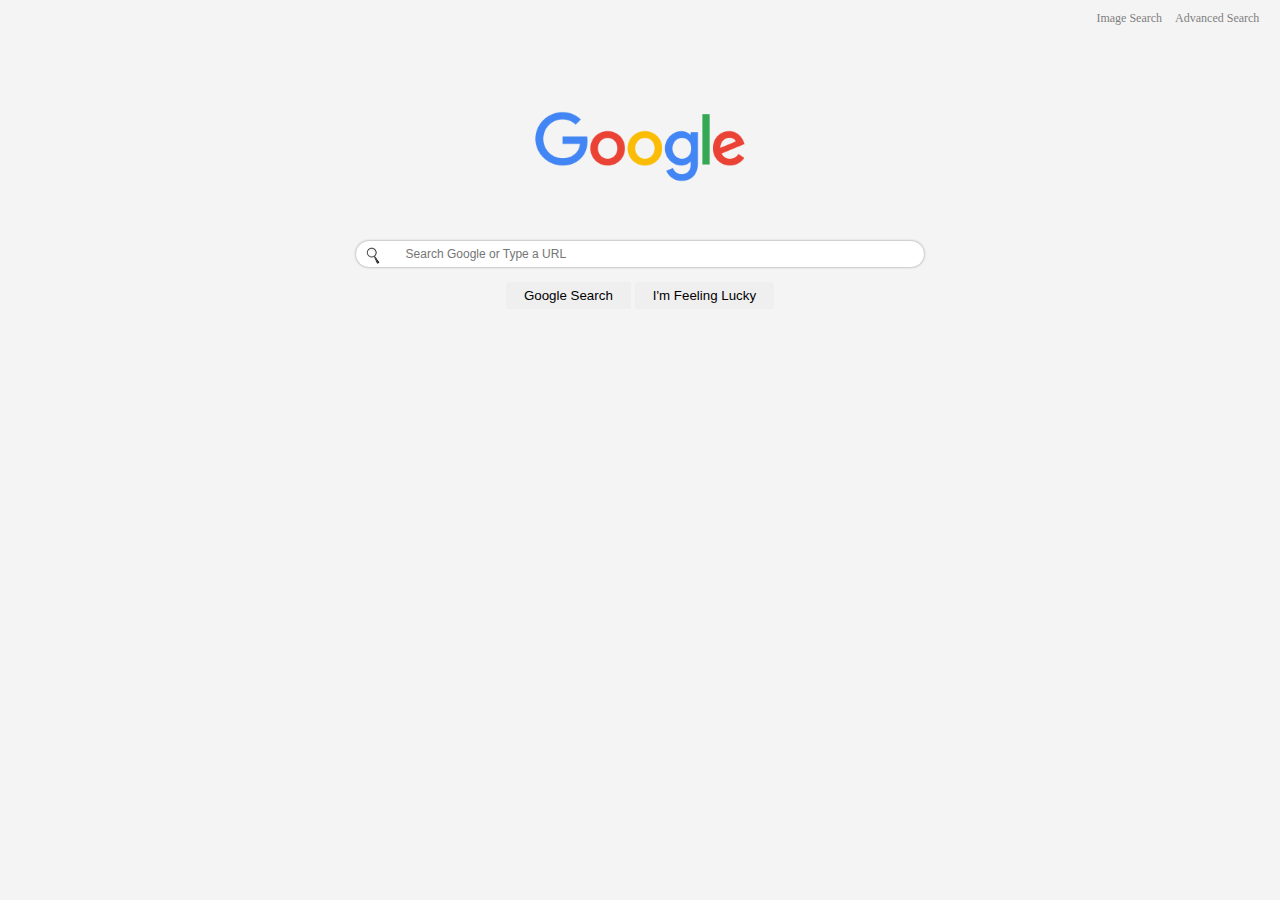
<file: index.html>
<!DOCTYPE html>
<html lang="en">

<head>
    <meta charset="UTF-8">
    <meta http-equiv="X-UA-Compatible" content="IE=edge">
    <meta name="viewport" content="width=device-width, initial-scale=1.0">
    <title>Search-Project0</title>
    <link rel="stylesheet" href="style.css">
</head>

<body>
    <div id="links">
        <a href="imageSearch.html">Image Search</a>
        <a href="advancedSearch.html">Advanced Search</a>
    </div>

    <div><img id="logo" src="googleLogo.png" alt="GoogleSearchProject0"></div>

    <form action="https://www.google.com/search">

        <input id="bar" type="text" name="q" placeholder="Search Google or Type a URL">
        <div>
            <input type="submit" name="btnK" value="Google Search">
            <input type="submit" name="btnI" value="I'm Feeling Lucky">
        </div>

    </form>

    
</body>

</html>
</file>
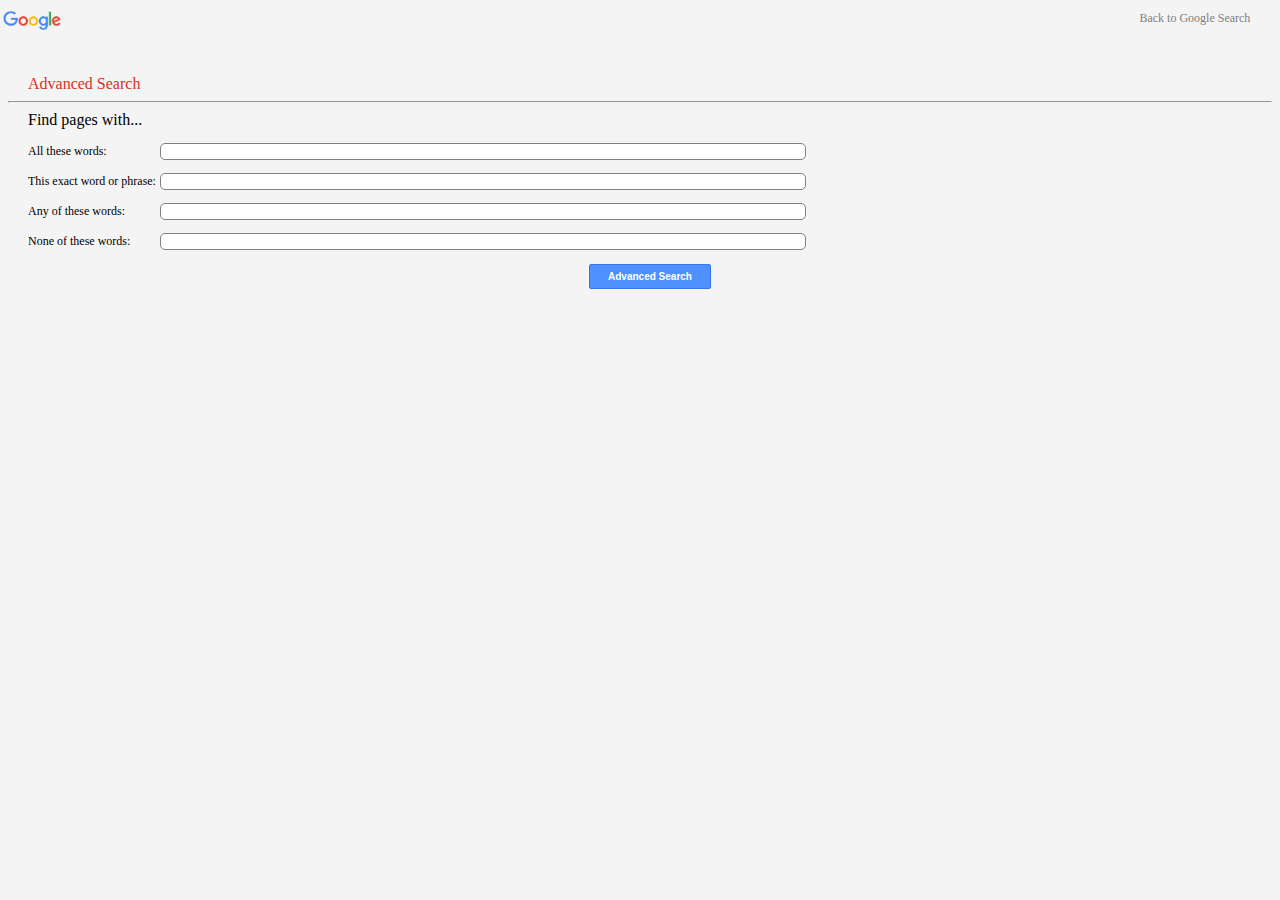
<file: advancedSearch.html>
<!DOCTYPE html>
    <html lang="en">

<head>
    <meta charset="UTF-8">
    <meta http-equiv="X-UA-Compatible" content="IE=edge">
    <meta name="viewport" content="width=device-width, initial-scale=1.0">
    <title>Advanced Search-Project0</title>
    <link rel="stylesheet" href="style.css">
</head>

<body>
    <div id="links">
        <a href="index.html">Back to Google Search</a>
        <a href="index.html">
            <img id="advancedLogo" src="googleLogo.png" alt="googlelogo">
        </a>
    </div>

    
    <div><span id="advancedSearchText">Advanced Search</span></div>
    <hr />
    <div id="findPg">Find pages with...</div>
    <div id="advancedMargin">
    
        <form action="https://www.google.com/search?">
    
            <span id="advancedBar">All these words: <input type="text" name="q"></span>
            <span id="advancedBar">This exact word or phrase: <input type="text" name="as_epq"></span>
            <span id="advancedBar">Any of these words: <input type="text" name="as_oq"></span>
            <span id="advancedBar">None of these words: <input type="text" name="as_eq"></span>
            <div>
                <input id="advancedBtn" type="submit" value="Advanced Search">
            </div>
    
        </form>
    </div>

</body>

</html>
</file>
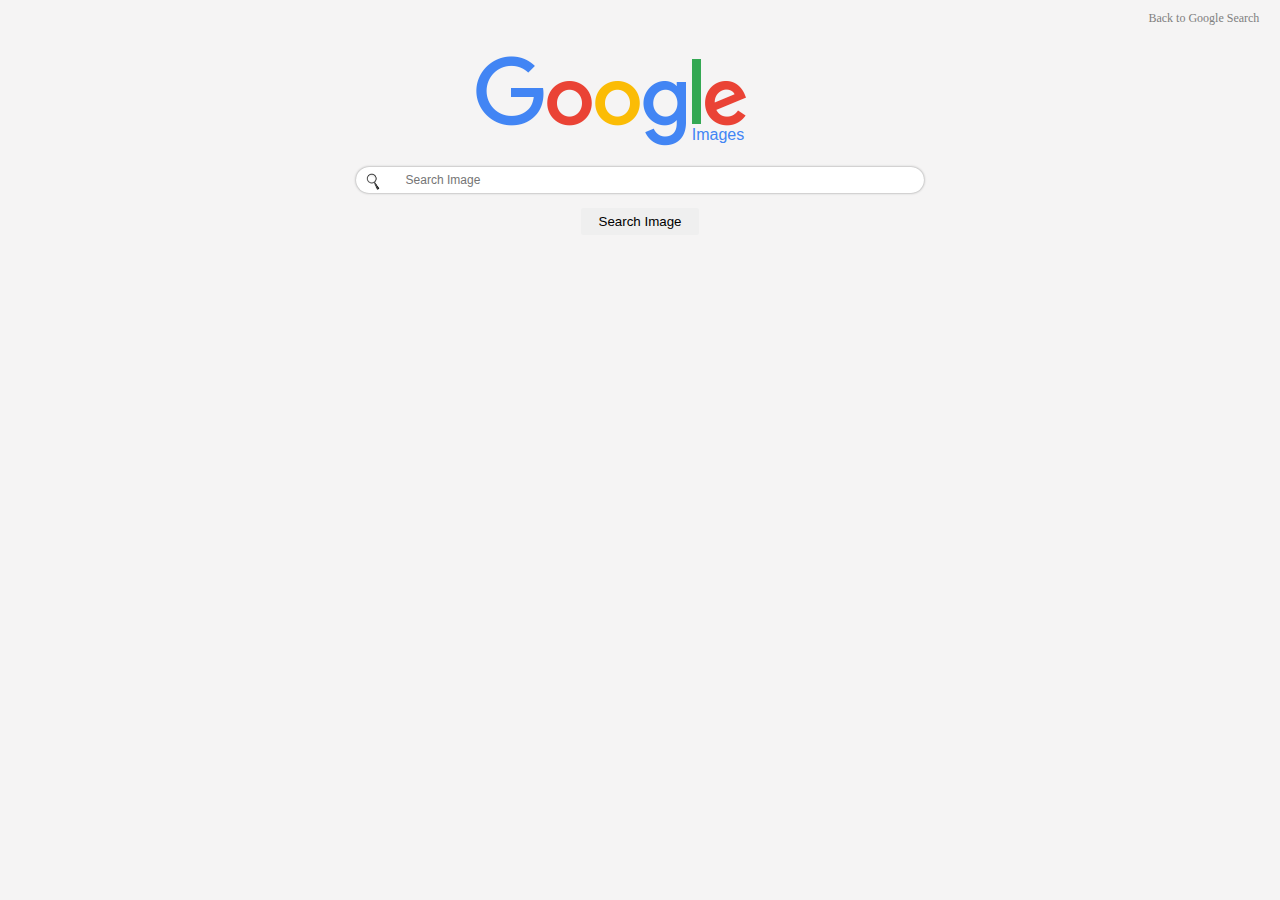
<file: imageSearch.html>
<!DOCTYPE html>
<html lang="en">
<head>
    <meta charset="UTF-8">
    <meta http-equiv="X-UA-Compatible" content="IE=edge">
    <meta name="viewport" content="width=device-width, initial-scale=1.0">
    <title>Image Search-Project0</title>
    <link rel="stylesheet" href="style.css">
</head>
<body>
    <div id="links">
        <a href="index.html">Back to Google Search</a>
    </div>

    <div id="imageLogo">
        <img src="imageLogo.png" alt="GoogleSearchProject0">
        <span id="textImages">Images</span>
    </div>

    <form action="https://google.com/images">

        <input id="bar" type="text" name="q" placeholder="Search Image">
        <div>
            <input type="submit" value="Search Image">
        </div>

    </form>

  
</body>
</html>
</file>
<file: style.css>
body {
    background-color: rgb(245, 244, 244);
    text-align: center;
}



#links{
    text-align: right;
    margin-bottom: 30px;
        
}

#links > a{
    color: gray;
    text-decoration: none;
    font-size: 12px;
    margin-left: 9px;
    position: relative;
    right: 1%;
}

#links > a:hover {
    text-decoration: underline;
    
}

#logo {
    width: 272px;
    height: 92;
}

#imageLogo {
    margin-bottom: 15px;
}

#advancedLogo {
    display: flex;
    margin-top: -30px;
    width: 74px;
    height: 24;
    
}


#bar {
    border-radius: 50px;
    text-indent: 50px;
    padding-top: 2px;
    text-align: left;
    padding: 6px 0px;
    margin-bottom: 15px;
    border: 1px;
    width: 45%;
    min-width: 250px;
    background-image: url(lupa.png);
    background-repeat: no-repeat;
    background-position: 9px 6px;
    background-size: 17px;
    font-size: 12px;
    box-shadow: 0 0 0.2em #888;
    
}

div > input{
    padding: 6px 18px;
    border-radius: 2px;
    /* border-style: solid; */
    border: 1px transparent;
}


div > input:hover {
    box-shadow: 0 0 0.2em #888
}

h6 > a:hover, a:active {
    background-color: blueviolet ;
    color: darkkhaki;
}

#textImages {
    color: #4285f4;;
    position: relative;
    left: -60px;
    top: -8px;
    white-space: nowrap;
    font: 16px/16px roboto-regular, arial, sans-serif;
    
}

#advancedBar {
    align-items: center;
    display: flex;
    font-size: 12px;
    margin-top: 2px;
    margin-bottom: 15px;
}

span > input {
    position: absolute;
    left: 160px;
    width: 50%;
    min-width: 50px;
    height: 13px;
    border-radius: 5px;
    border: 1px solid gray;
    

}

#advancedSearchText {
    display: flex;
    color: #d93025;
    cursor: default;
    margin-left: 20px;
    
}

#findPg {
    display: flex;
    align-items: left;
    margin-bottom: 15px;
    margin-left: 20px;
}

#advancedMargin {
    margin-left: 20px;
}

#advancedBtn {
    background-color: #4d90fe;
    border: 1px solid #3079ed;
    color: #ffff;
    border-radius: 2px;
    font-size: 10px;
    font-weight: bold;
    text-align: center;
    
}

#advancedBtn:hover {
    box-shadow: 0 0 0.2em linear-gradient(top,#4d90fe,#4787ed)
    
}
</file>
